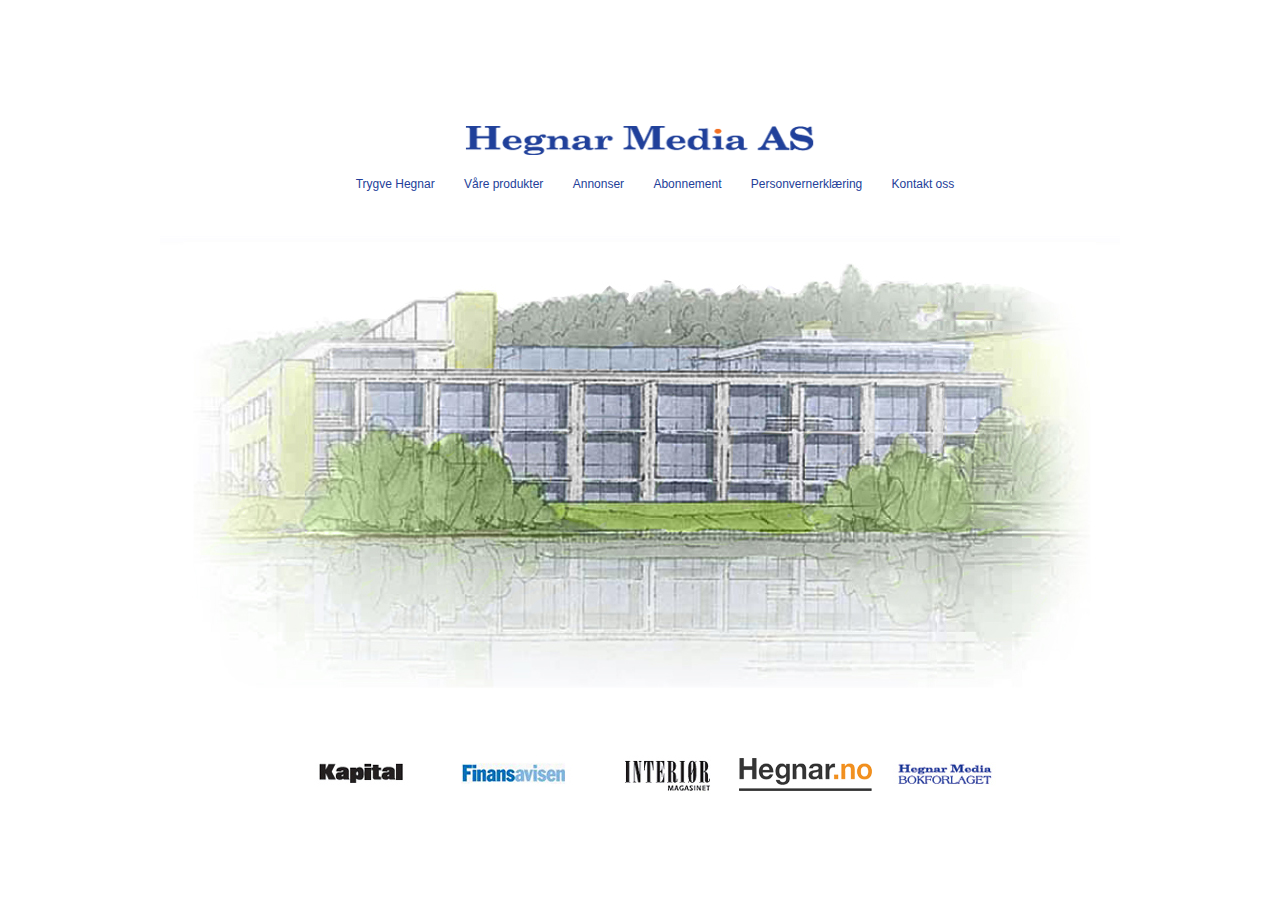
<file: index.html>
<!DOCTYPE html PUBLIC "-//W3C//DTD XHTML 1.0 Transitional//EN" "http://www.w3.org/TR/xhtml1/DTD/xhtml1-transitional.dtd">
<html xmlns="http://www.w3.org/1999/xhtml" xml:lang="no" lang="no">
   <head>
      <title>Hegnar Media - Forside</title>
      <!-- base href="http://hegnarmedia.hegnar.no/" -->
      <meta name="Generator" content="CMS Made Simple - Copyright (C) 2004-14 Ted Kulp. All rights reserved.">
      <meta http-equiv="Content-Type" content="text/html; charset=UTF-8">
      <meta name="Author" content="Hegnar Media;">
      <meta name="Description" content="">
      <meta name="Keywords" content="">
      <meta http-equiv="Content-Language" content="no">
      <meta name="Copyright" content="Hegnar Media©">
      <meta name="Designer" content="Kompis webbyrå AS">
      <meta http-equiv="expires" content="0">
      <meta http-equiv="pragma" content="no-cache">
      <meta name="Distribution" content="Global">
      <meta name="Robots" content="all">
      <meta http-equiv="X-UA-Compatible" content="IE=7">
      <link rel="SHORTCUT ICON" href="http://hegnarmedia.hegnar.no/images/favicon.ico">
      <link rel="stylesheet" type="text/css" href="assets/style.css" media="all">
      <script async="" src="assets/analytics.js"></script><script type="text/javascript">// <![CDATA[
         (function(i,s,o,g,r,a,m){i['GoogleAnalyticsObject']=r;i[r]=i[r]||function(){
         (i[r].q=i[r].q||[]).push(arguments)},i[r].l=1*new Date();a=s.createElement(o),
         m=s.getElementsByTagName(o)[0];a.async=1;a.src=g;m.parentNode.insertBefore(a,m)
         })(window,document,'script','//www.google-analytics.com/analytics.js','ga');
         
         ga('create', 'UA-48780929-1', 'hegnar.no');
         ga('send', 'pageview');
         
         // ]]>
      </script>
   </head>
   <body>
      <div class="wrapper">
         <div class="header">
            <a href="http://hegnarmedia.hegnar.no/"><img src="assets/Hegnarmedia_logo_ny.png" alt="" width="352" height="39"></a>
            <div class="menu">
               <ul id="menu">
                  <li><a href="http://hegnarmedia.hegnar.no/trygve-hegnar">Trygve Hegnar</a></li>
                  <li><a href="http://hegnarmedia.hegnar.no/vare-produkter">Våre produkter</a></li>
                  <li><a href="https://annonseweb.hegnarmedia.no/">Annonser</a></li>
                  <li><a href="http://hegnarmedia.hegnar.no/abonnement">Abonnement</a></li>
                  <li><a href="http://hegnarmedia.hegnar.no/personvernerklaring">Personvernerklæring</a></li>
                  <li><a href="http://hegnarmedia.hegnar.no/kontakt-oss">Kontakt oss</a></li>
               </ul>
            </div>
         </div>
         <div class="front">
            <img src="assets/front.jpg" alt="" width="960" height="488">
         </div>
         <div class="footer">
            <ul>
               <li><a target="_blank" href="https://kapital.no/"><img src="assets/kapital_logo.jpg" alt="" width="120" height="41"></a></li>
               <li><a target="_blank" href="https://finansavisen.no/"><img src="assets/finansavisen_logo.jpg" alt="" width="158" height="41"></a></li>
               <li><a target="_blank" href="http://www.interiormagasinet.no/"><img src="assets/interiormagasinet_logo.jpg" alt="" width="136" height="41"></a></li>
               <li><a target="_blank" href="http://www.hegnar.no/"><img src="assets/HegnarNO_logo3.jpg" alt="" width="135" height="41"></a></li>
               <li><a target="_blank" href="https://hegnarbok.no/"><img src="assets/hegnar_bokforlaget_logo.jpg" alt="" width="120" height="41"></a></li>
            </ul>
            <div class="info">
               <p><br><br></p>
            </div>
         </div>
      </div>
   </body>
</html>
</file>
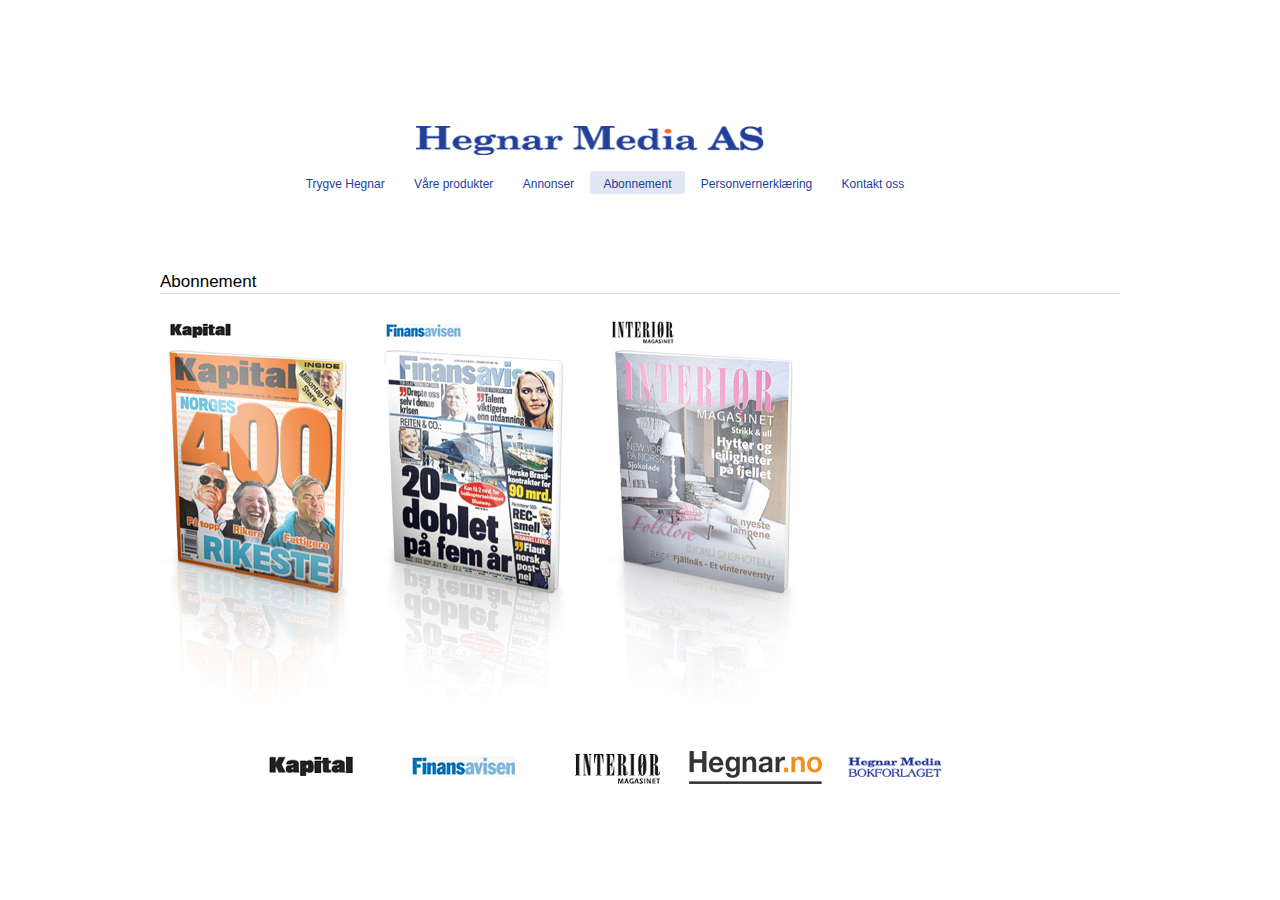
<file: abonnement.html>
<!DOCTYPE html PUBLIC "-//W3C//DTD XHTML 1.0 Transitional//EN" "http://www.w3.org/TR/xhtml1/DTD/xhtml1-transitional.dtd">
<html xmlns="http://www.w3.org/1999/xhtml" xml:lang="no" lang="no">
   <head>
      <title>Hegnar Media - Abonnement</title>
      <!-- base href="http://hegnarmedia.hegnar.no/" -->
      <meta name="Generator" content="CMS Made Simple - Copyright (C) 2004-14 Ted Kulp. All rights reserved.">
      <meta http-equiv="Content-Type" content="text/html; charset=UTF-8">
      <meta name="Author" content="Hegnar Media;">
      <meta name="Description" content="">
      <meta name="Keywords" content="">
      <meta http-equiv="Content-Language" content="no">
      <meta name="Copyright" content="Hegnar Media©">
      <meta name="Designer" content="Kompis webbyrå AS">
      <meta http-equiv="expires" content="0">
      <meta http-equiv="pragma" content="no-cache">
      <meta name="Distribution" content="Global">
      <meta name="Robots" content="all">
      <meta http-equiv="X-UA-Compatible" content="IE=7">
      <link rel="SHORTCUT ICON" href="http://hegnarmedia.hegnar.no/images/favicon.ico">
      <link rel="stylesheet" type="text/css" href="assets/style.css" media="all">
      <script async="" src="assets/analytics.js"></script><script type="text/javascript">// <![CDATA[
         (function(i,s,o,g,r,a,m){i['GoogleAnalyticsObject']=r;i[r]=i[r]||function(){
         (i[r].q=i[r].q||[]).push(arguments)},i[r].l=1*new Date();a=s.createElement(o),
         m=s.getElementsByTagName(o)[0];a.async=1;a.src=g;m.parentNode.insertBefore(a,m)
         })(window,document,'script','//www.google-analytics.com/analytics.js','ga');
         
         ga('create', 'UA-48780929-1', 'hegnar.no');
         ga('send', 'pageview');
         
         // ]]>
      </script>
   </head>
   <body>
      <div class="wrapper">
         <div class="header">
            <a href="http://hegnarmedia.hegnar.no/"><img src="assets/Hegnarmedia_logo_ny.png" alt="" width="352" height="39"></a>
            <div class="menu">
               <ul id="menu">
                  <li><a href="http://hegnarmedia.hegnar.no/trygve-hegnar">Trygve Hegnar</a></li>
                  <li><a href="http://hegnarmedia.hegnar.no/vare-produkter">Våre produkter</a></li>
                  <li><a href="https://annonseweb.hegnarmedia.no/">Annonser</a></li>
                  <li><a class="active" href="http://hegnarmedia.hegnar.no/abonnement">Abonnement</a></li>
                  <li><a href="http://hegnarmedia.hegnar.no/personvernerklaring">Personvernerklæring</a></li>
                  <li><a href="http://hegnarmedia.hegnar.no/kontakt-oss">Kontakt oss</a></li>
               </ul>
            </div>
         </div>
         <div class="content">
            <h1>Abonnement</h1>
            <a href="http://kapital.no/abonnement" target="_blank"><img src="assets/kapital.jpg" alt="" width="218" height="406"></a><a href="http://finansavisen.no/abonnement" target="_blank"><img src="assets/finansavisen.jpg" alt="" width="217" height="406"></a><a href="http://interiormagasinet.hegnar.no/abonnement" target="_blank"><img src="assets/interiormagasinet.jpg" alt="" width="202" height="406"></a>
         </div>
         <div class="footer">
            <ul>
               <li><a target="_blank" href="https://kapital.no/"><img src="assets/kapital_logo.jpg" alt="" width="120" height="41"></a></li>
               <li><a target="_blank" href="https://finansavisen.no/"><img src="assets/finansavisen_logo.jpg" alt="" width="158" height="41"></a></li>
               <li><a target="_blank" href="http://www.interiormagasinet.no/"><img src="assets/interiormagasinet_logo.jpg" alt="" width="136" height="41"></a></li>
               <li><a target="_blank" href="http://www.hegnar.no/"><img src="assets/HegnarNO_logo3.jpg" alt="" width="135" height="41"></a></li>
               <li><a target="_blank" href="https://hegnarbok.no/"><img src="assets/hegnar_bokforlaget_logo.jpg" alt="" width="120" height="41"></a></li>
            </ul>
            <div class="info">
               <p><br><br></p>
            </div>
         </div>
      </div>
   </body>
</html>
</file>
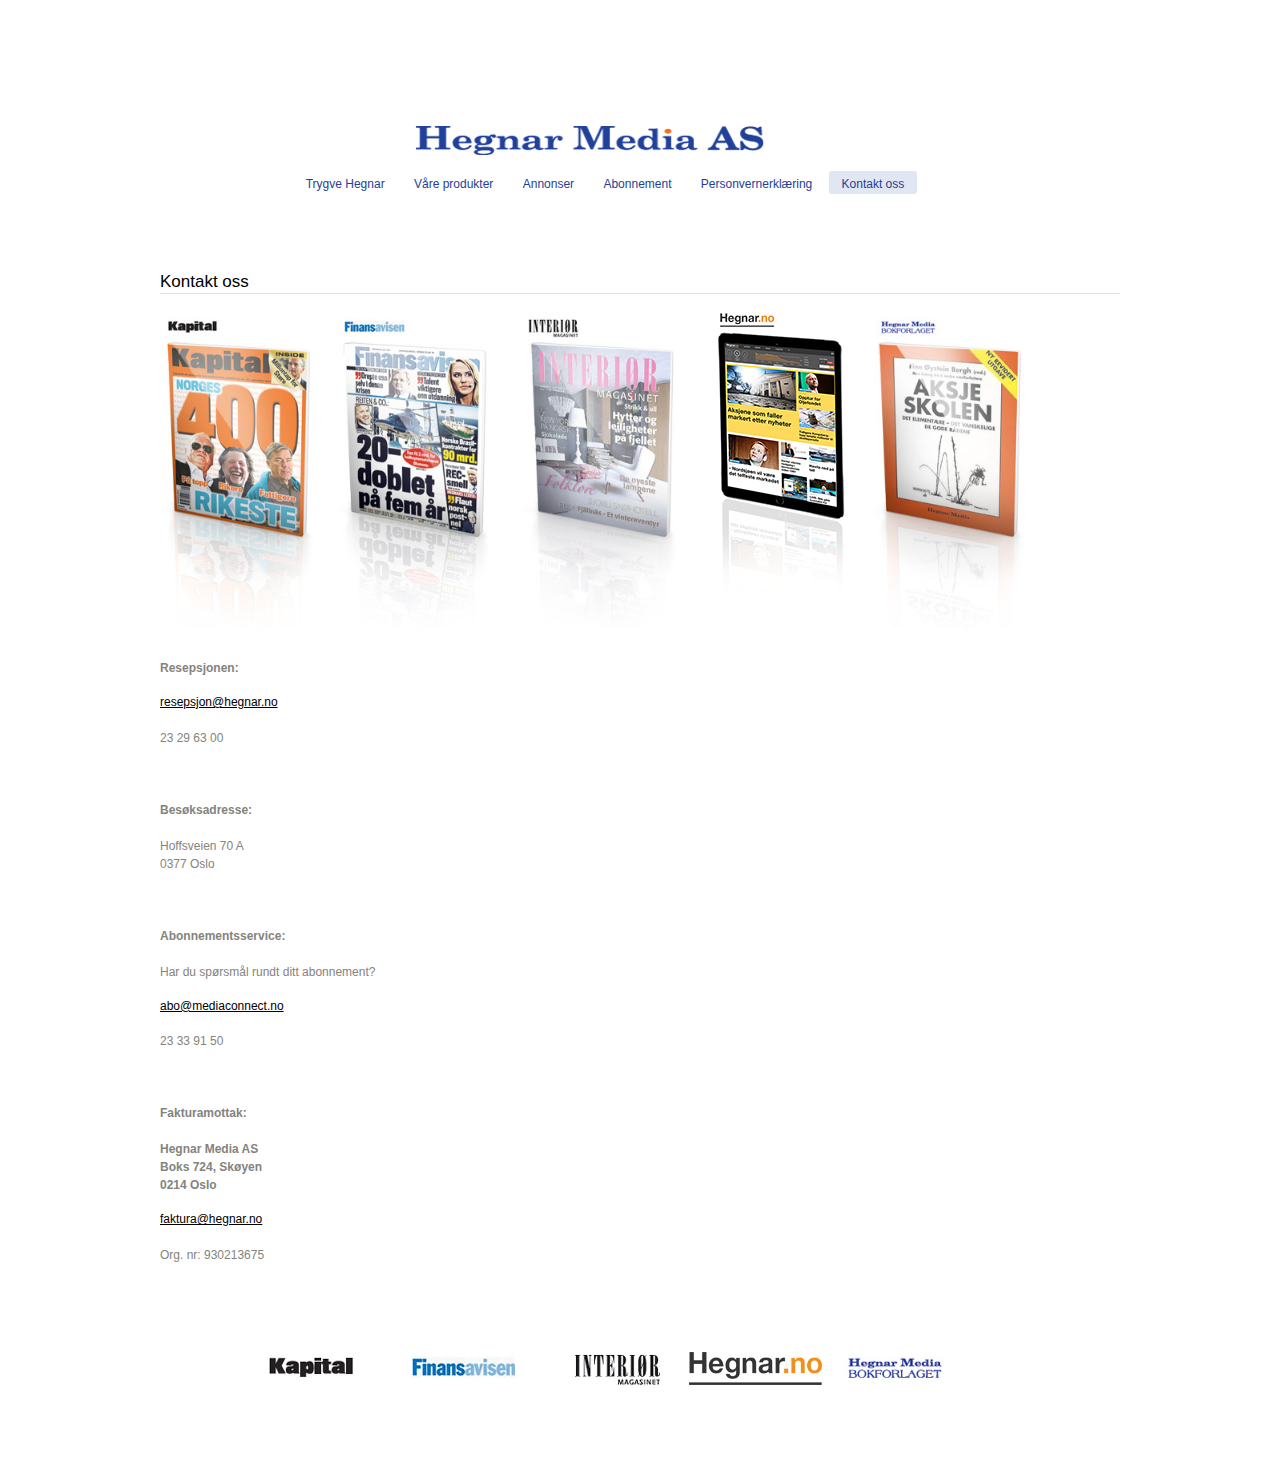
<file: kontakt.html>
<!DOCTYPE html PUBLIC "-//W3C//DTD XHTML 1.0 Transitional//EN" "http://www.w3.org/TR/xhtml1/DTD/xhtml1-transitional.dtd">
<html xmlns="http://www.w3.org/1999/xhtml" xml:lang="no" lang="no">
   <head>
      <title>Hegnar Media - Kontakt oss</title>
      <!-- base href="http://hegnarmedia.hegnar.no/" -->
      <meta name="Generator" content="CMS Made Simple - Copyright (C) 2004-14 Ted Kulp. All rights reserved.">
      <meta http-equiv="Content-Type" content="text/html; charset=UTF-8">
      <meta name="Author" content="Hegnar Media;">
      <meta name="Description" content="">
      <meta name="Keywords" content="">
      <meta http-equiv="Content-Language" content="no">
      <meta name="Copyright" content="Hegnar Media©">
      <meta name="Designer" content="Kompis webbyrå AS">
      <meta http-equiv="expires" content="0">
      <meta http-equiv="pragma" content="no-cache">
      <meta name="Distribution" content="Global">
      <meta name="Robots" content="all">
      <meta http-equiv="X-UA-Compatible" content="IE=7">
      <link rel="SHORTCUT ICON" href="http://hegnarmedia.hegnar.no/images/favicon.ico">
      <link rel="stylesheet" type="text/css" href="assets/style.css" media="all">
      <script async="" src="assets/analytics.js"></script><script type="text/javascript">// <![CDATA[
         (function(i,s,o,g,r,a,m){i['GoogleAnalyticsObject']=r;i[r]=i[r]||function(){
         (i[r].q=i[r].q||[]).push(arguments)},i[r].l=1*new Date();a=s.createElement(o),
         m=s.getElementsByTagName(o)[0];a.async=1;a.src=g;m.parentNode.insertBefore(a,m)
         })(window,document,'script','//www.google-analytics.com/analytics.js','ga');
         
         ga('create', 'UA-48780929-1', 'hegnar.no');
         ga('send', 'pageview');
         
         // ]]>
      </script>
   </head>
   <body>
      <div class="wrapper">
         <div class="header">
            <a href="http://hegnarmedia.hegnar.no/"><img src="assets/Hegnarmedia_logo_ny.png" alt="" width="352" height="39"></a>
            <div class="menu">
               <ul id="menu">
                  <li><a href="http://hegnarmedia.hegnar.no/trygve-hegnar">Trygve Hegnar</a></li>
                  <li><a href="http://hegnarmedia.hegnar.no/vare-produkter">Våre produkter</a></li>
                  <li><a href="https://annonseweb.hegnarmedia.no/">Annonser</a></li>
                  <li><a href="http://hegnarmedia.hegnar.no/abonnement">Abonnement</a></li>
                  <li><a href="http://hegnarmedia.hegnar.no/personvernerklaring">Personvernerklæring</a></li>
                  <li><a class="active" href="http://hegnarmedia.hegnar.no/kontakt-oss">Kontakt oss</a></li>
               </ul>
            </div>
         </div>
         <div class="content">
            <h1>Kontakt oss</h1>
            <p><a href="http://kapital.no/kontaktinformasjon-kapital" target="_blank"><img src="assets/kapital.jpg" alt="" height="325"></a> <a href="http://finansavisen.no/kontaktinformasjon-finansavisen" target="_blank"><img src="assets/finansavisen.jpg" alt="" height="325"></a> <a href="http://interiormagasinet.hegnar.no/kontakt-oss" target="_blank"><img src="assets/interiormagasinet.jpg" alt="" height="325"></a>&nbsp; &nbsp;<a href="http://www.hegnar.no/Info/Kontakt-Hegnar.no" target="_blank"><img src="assets/hegnarno_nettbrett2.jpg" alt="" width="180" height="324"></a>&nbsp;<a href="http://bokhandel.hegnar.no/" target="_blank"><img src="assets/bokforlaget.jpg" alt="" height="325"></a></p>
            <p><strong>Resepsjonen:&nbsp;</strong></p>
            <p><a href="mailto:resepsjon@hegnar.no">resepsjon@hegnar.no</a></p>
            <p>23 29 63 00</p>
            <p>&nbsp;</p>
            <p><strong>Besøksadresse:</strong></p>
            <p>Hoffsveien 70 A<br>0377 Oslo</p>
            <p>&nbsp;</p>
            <p><strong>Abonnementsservice:</strong></p>
            <p>Har du spørsmål rundt ditt abonnement?&nbsp;</p>
            <p><a href="mailto:abo@mediaconnect.no">abo@mediaconnect.no</a></p>
            <p>23 33 91 50&nbsp;</p>
            <p>&nbsp;</p>
            <p><strong>Fakturamottak:</strong></p>
            <p><strong>Hegnar Media AS</strong><br><strong>Boks 724, Skøyen </strong><br><strong>0214 Oslo</strong></p>
            <p><a href="mailto:faktura@hegnar.no">faktura@hegnar.no</a></p>
            <p>Org. nr: 930213675</p>
            <p>&nbsp;</p>
         </div>
         <div class="footer">
            <ul>
               <li><a target="_blank" href="https://kapital.no/"><img src="assets/kapital_logo.jpg" alt="" width="120" height="41"></a></li>
               <li><a target="_blank" href="https://finansavisen.no/"><img src="assets/finansavisen_logo.jpg" alt="" width="158" height="41"></a></li>
               <li><a target="_blank" href="http://www.interiormagasinet.no/"><img src="assets/interiormagasinet_logo.jpg" alt="" width="136" height="41"></a></li>
               <li><a target="_blank" href="http://www.hegnar.no/"><img src="assets/HegnarNO_logo3.jpg" alt="" width="135" height="41"></a></li>
               <li><a target="_blank" href="https://hegnarbok.no/"><img src="assets/hegnar_bokforlaget_logo.jpg" alt="" width="120" height="41"></a></li>
            </ul>
            <div class="info">
               <p><br><br></p>
            </div>
         </div>
      </div>
   </body>
</html>
</file>
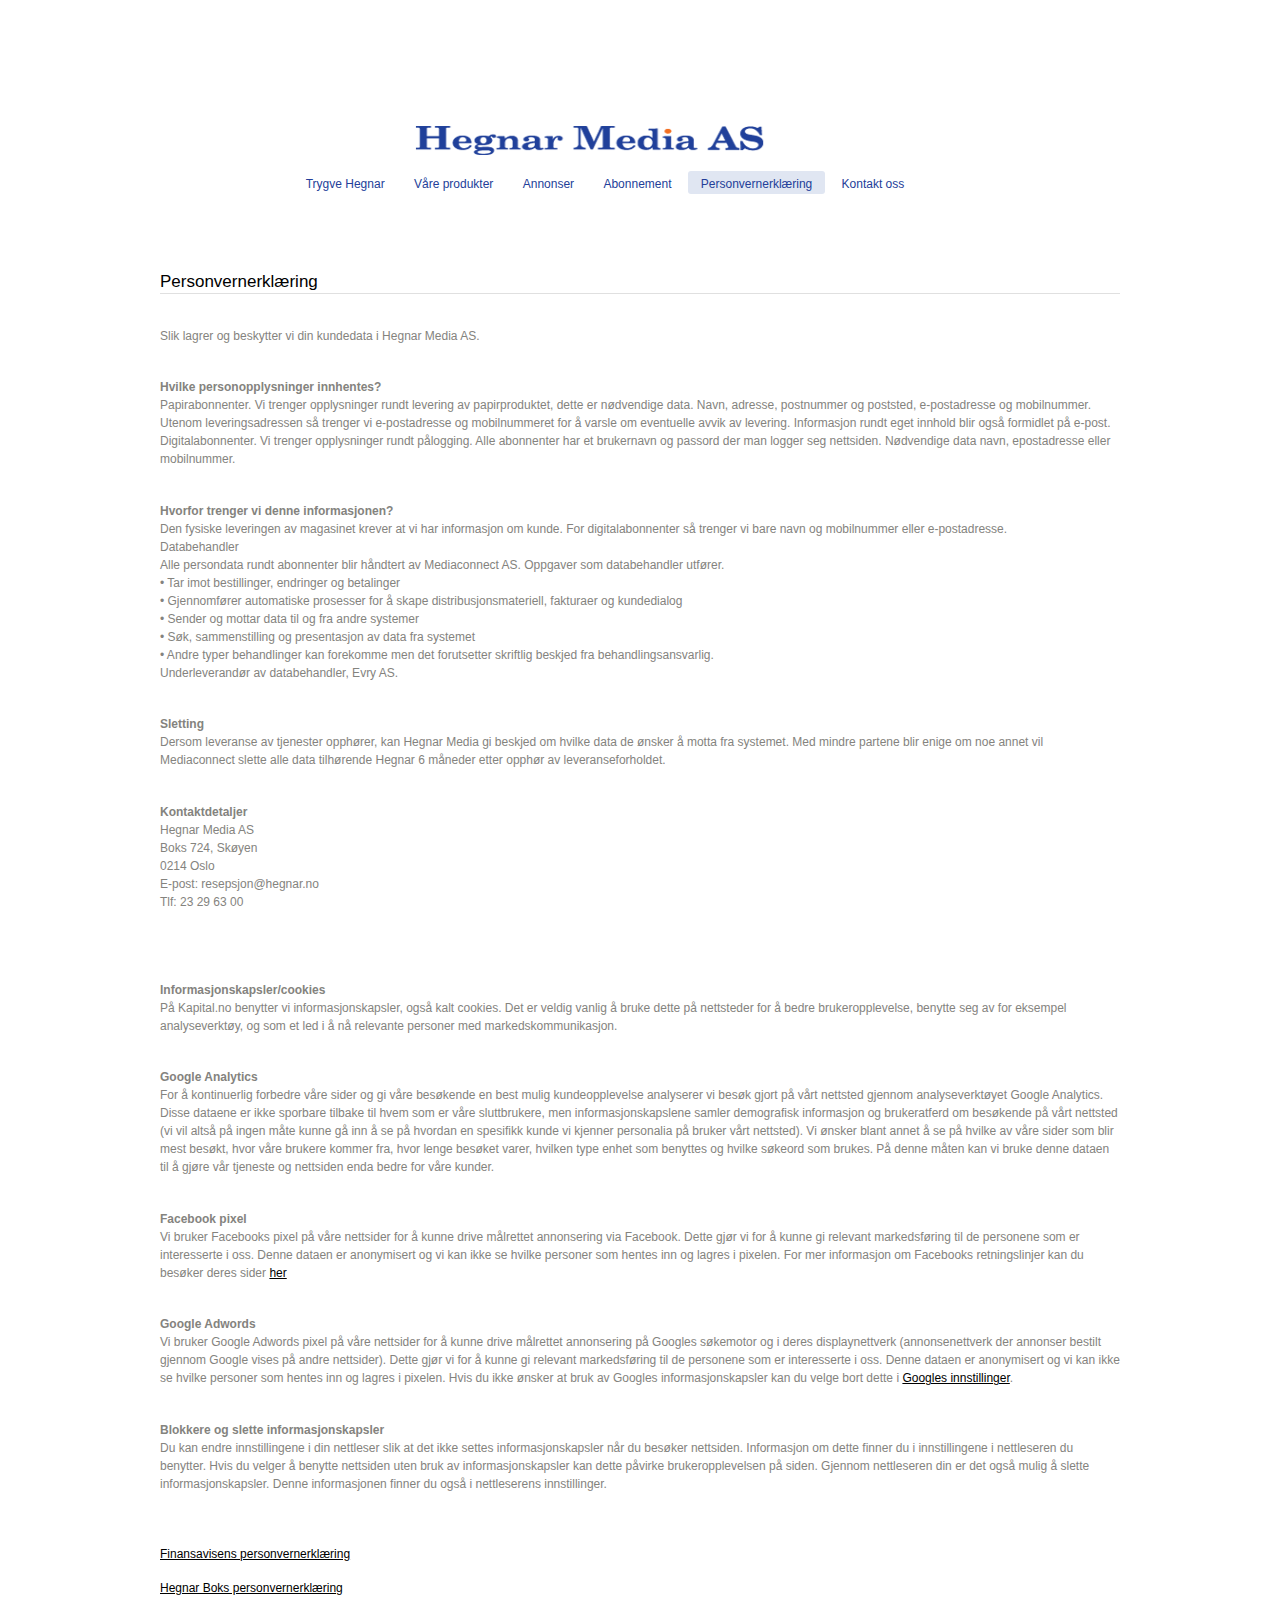
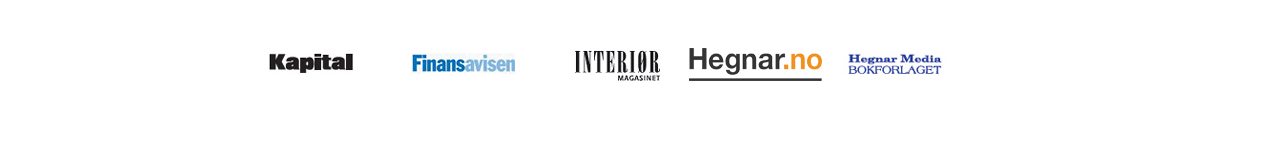
<file: personvernerklaering.html>
<!DOCTYPE html PUBLIC "-//W3C//DTD XHTML 1.0 Transitional//EN" "http://www.w3.org/TR/xhtml1/DTD/xhtml1-transitional.dtd">
<html xmlns="http://www.w3.org/1999/xhtml" xml:lang="no" lang="no">
   <head>
      <title>Hegnar Media - Personvernerklæring</title>
      <!-- base href="http://hegnarmedia.hegnar.no/" -->
      <meta name="Generator" content="CMS Made Simple - Copyright (C) 2004-14 Ted Kulp. All rights reserved.">
      <meta http-equiv="Content-Type" content="text/html; charset=UTF-8">
      <meta name="Author" content="Hegnar Media;">
      <meta name="Description" content="">
      <meta name="Keywords" content="">
      <meta http-equiv="Content-Language" content="no">
      <meta name="Copyright" content="Hegnar Media©">
      <meta name="Designer" content="Kompis webbyrå AS">
      <meta http-equiv="expires" content="0">
      <meta http-equiv="pragma" content="no-cache">
      <meta name="Distribution" content="Global">
      <meta name="Robots" content="all">
      <meta http-equiv="X-UA-Compatible" content="IE=7">
      <link rel="SHORTCUT ICON" href="http://hegnarmedia.hegnar.no/images/favicon.ico">
      <link rel="stylesheet" type="text/css" href="assets/style.css" media="all">
      <script async="" src="assets/analytics.js"></script><script type="text/javascript">// <![CDATA[
         (function(i,s,o,g,r,a,m){i['GoogleAnalyticsObject']=r;i[r]=i[r]||function(){
         (i[r].q=i[r].q||[]).push(arguments)},i[r].l=1*new Date();a=s.createElement(o),
         m=s.getElementsByTagName(o)[0];a.async=1;a.src=g;m.parentNode.insertBefore(a,m)
         })(window,document,'script','//www.google-analytics.com/analytics.js','ga');
         
         ga('create', 'UA-48780929-1', 'hegnar.no');
         ga('send', 'pageview');
         
         // ]]>
      </script>
   </head>
   <body>
      <div class="wrapper">
         <div class="header">
            <a href="http://hegnarmedia.hegnar.no/"><img src="assets/Hegnarmedia_logo_ny.png" alt="" width="352" height="39"></a>
            <div class="menu">
               <ul id="menu">
                  <li><a href="http://hegnarmedia.hegnar.no/trygve-hegnar">Trygve Hegnar</a></li>
                  <li><a href="http://hegnarmedia.hegnar.no/vare-produkter">Våre produkter</a></li>
                  <li><a href="https://annonseweb.hegnarmedia.no/">Annonser</a></li>
                  <li><a href="http://hegnarmedia.hegnar.no/abonnement">Abonnement</a></li>
                  <li><a class="active" href="http://hegnarmedia.hegnar.no/personvernerklaring">Personvernerklæring</a></li>
                  <li><a href="http://hegnarmedia.hegnar.no/kontakt-oss">Kontakt oss</a></li>
               </ul>
            </div>
         </div>
         <div class="content">
            <h1>Personvernerklæring</h1>
            <p><br>Slik lagrer og beskytter vi din kundedata i Hegnar Media AS.</p>
            <p><br><strong>Hvilke personopplysninger innhentes?</strong><br>Papirabonnenter.
               Vi trenger opplysninger rundt levering av papirproduktet, dette er 
               nødvendige data. Navn, adresse, postnummer og poststed, e-postadresse og
               mobilnummer. Utenom leveringsadressen så trenger vi e-postadresse og 
               mobilnummeret for å varsle om eventuelle avvik av levering. Informasjon 
               rundt eget innhold blir også formidlet på e-post. Digitalabonnenter. Vi 
               trenger opplysninger rundt pålogging. Alle abonnenter har et brukernavn 
               og passord der man logger seg nettsiden. Nødvendige data navn, 
               epostadresse eller mobilnummer.
            </p>
            <p><br><strong>Hvorfor trenger vi denne informasjonen?</strong><br>Den 
               fysiske leveringen av magasinet krever at vi har informasjon om kunde. 
               For digitalabonnenter så trenger vi bare navn og mobilnummer eller 
               e-postadresse.<br>Databehandler<br>Alle persondata rundt abonnenter blir håndtert av Mediaconnect AS. Oppgaver som databehandler utfører.<br>• Tar imot bestillinger, endringer og betalinger<br>• Gjennomfører automatiske prosesser for å skape distribusjonsmateriell, fakturaer og kundedialog<br>• Sender og mottar data til og fra andre systemer<br>• Søk, sammenstilling og presentasjon av data fra systemet<br>• Andre typer behandlinger kan forekomme men det forutsetter skriftlig beskjed fra behandlingsansvarlig.<br>Underleverandør av databehandler, Evry AS.
            </p>
            <p><br><strong>Sletting</strong><br>Dersom leveranse av tjenester 
               opphører, kan Hegnar Media gi beskjed om hvilke data de ønsker å motta 
               fra systemet. Med mindre partene blir enige om noe annet vil 
               Mediaconnect slette alle data tilhørende Hegnar 6 måneder etter opphør 
               av leveranseforholdet.
            </p>
            <p><br><strong>Kontaktdetaljer</strong><br>Hegnar Media AS <br>Boks 724, Skøyen <br>0214 Oslo <br>E-post: resepsjon@hegnar.no <br>Tlf: 23 29 63 00</p>
            <p>&nbsp;</p>
            <p><br><strong>Informasjonskapsler/cookies</strong><br>På Kapital.no 
               benytter vi informasjonskapsler, også kalt cookies. Det er veldig vanlig
               å bruke dette på nettsteder for å bedre brukeropplevelse, benytte seg 
               av for eksempel analyseverktøy, og som et led i å nå relevante personer 
               med markedskommunikasjon.
            </p>
            <p><br><strong>Google Analytics</strong><br>For å kontinuerlig forbedre 
               våre sider og gi våre besøkende en best mulig kundeopplevelse analyserer
               vi besøk gjort på vårt nettsted gjennom analyseverktøyet Google 
               Analytics. Disse dataene er ikke sporbare tilbake til hvem som er våre 
               sluttbrukere, men informasjonskapslene samler demografisk informasjon og
               brukeratferd om besøkende på vårt nettsted (vi vil altså på ingen måte 
               kunne gå inn å se på hvordan en spesifikk kunde vi kjenner personalia på
               bruker vårt nettsted). Vi ønsker blant annet å se på hvilke av våre 
               sider som blir mest besøkt, hvor våre brukere kommer fra, hvor lenge 
               besøket varer, hvilken type enhet som benyttes og hvilke søkeord som 
               brukes. På denne måten kan vi bruke denne dataen til å gjøre vår 
               tjeneste og nettsiden enda bedre for våre kunder.
            </p>
            <p><br><strong>Facebook pixel</strong><br>Vi bruker Facebooks pixel på 
               våre nettsider for å kunne drive målrettet annonsering via Facebook. 
               Dette gjør vi for å kunne gi relevant markedsføring til de personene som
               er interesserte i oss. Denne dataen er anonymisert og vi kan ikke se 
               hvilke personer som hentes inn og lagres i pixelen. For mer informasjon 
               om Facebooks retningslinjer kan du besøker deres sider <a href="https://www.facebook.com/policies/cookies/" target="_blank">her</a>
            </p>
            <p><br><strong>Google Adwords</strong><br>Vi bruker Google Adwords pixel
               på våre nettsider for å kunne drive målrettet annonsering på Googles 
               søkemotor og i deres displaynettverk (annonsenettverk der annonser 
               bestilt gjennom Google vises på andre nettsider). Dette gjør vi for å 
               kunne gi relevant markedsføring til de personene som er interesserte i 
               oss. Denne dataen er anonymisert og vi kan ikke se hvilke personer som 
               hentes inn og lagres i pixelen. Hvis du ikke ønsker at bruk av Googles 
               informasjonskapsler kan du velge bort dette i <a href="https://adssettings.google.com/authenticated" target="_blank">Googles innstillinger</a>.
            </p>
            <p><br><strong>Blokkere og slette informasjonskapsler</strong><br>Du kan
               endre innstillingene i din nettleser slik at det ikke settes 
               informasjonskapsler når du besøker nettsiden. Informasjon om dette 
               finner du i innstillingene i nettleseren du benytter. Hvis du velger å 
               benytte nettsiden uten bruk av informasjonskapsler kan dette påvirke 
               brukeropplevelsen på siden. Gjennom nettleseren din er det også mulig å 
               slette informasjonskapsler. Denne informasjonen finner du også i 
               nettleserens innstillinger.
            </p>
            <p>&nbsp;</p>
            <p><a href="https://finansavisen.no/personvernerkl%C3%A6ring" target="_blank">Finansavisens personvernerklæring</a></p>
            <p><a href="https://hegnarbok.no/pages/personvernerklaering-hegnar-bok" target="_blank">Hegnar Boks personvernerklæring</a></p>
         </div>
         <div class="footer">
            <ul>
               <li><a target="_blank" href="https://kapital.no/"><img src="assets/kapital_logo.jpg" alt="" width="120" height="41"></a></li>
               <li><a target="_blank" href="https://finansavisen.no/"><img src="assets/finansavisen_logo.jpg" alt="" width="158" height="41"></a></li>
               <li><a target="_blank" href="http://www.interiormagasinet.no/"><img src="assets/interiormagasinet_logo.jpg" alt="" width="136" height="41"></a></li>
               <li><a target="_blank" href="http://www.hegnar.no/"><img src="assets/HegnarNO_logo3.jpg" alt="" width="135" height="41"></a></li>
               <li><a target="_blank" href="https://hegnarbok.no/"><img src="assets/hegnar_bokforlaget_logo.jpg" alt="" width="120" height="41"></a></li>
            </ul>
            <div class="info">
               <p><br><br></p>
            </div>
         </div>
      </div>
   </body>
</html>
</file>
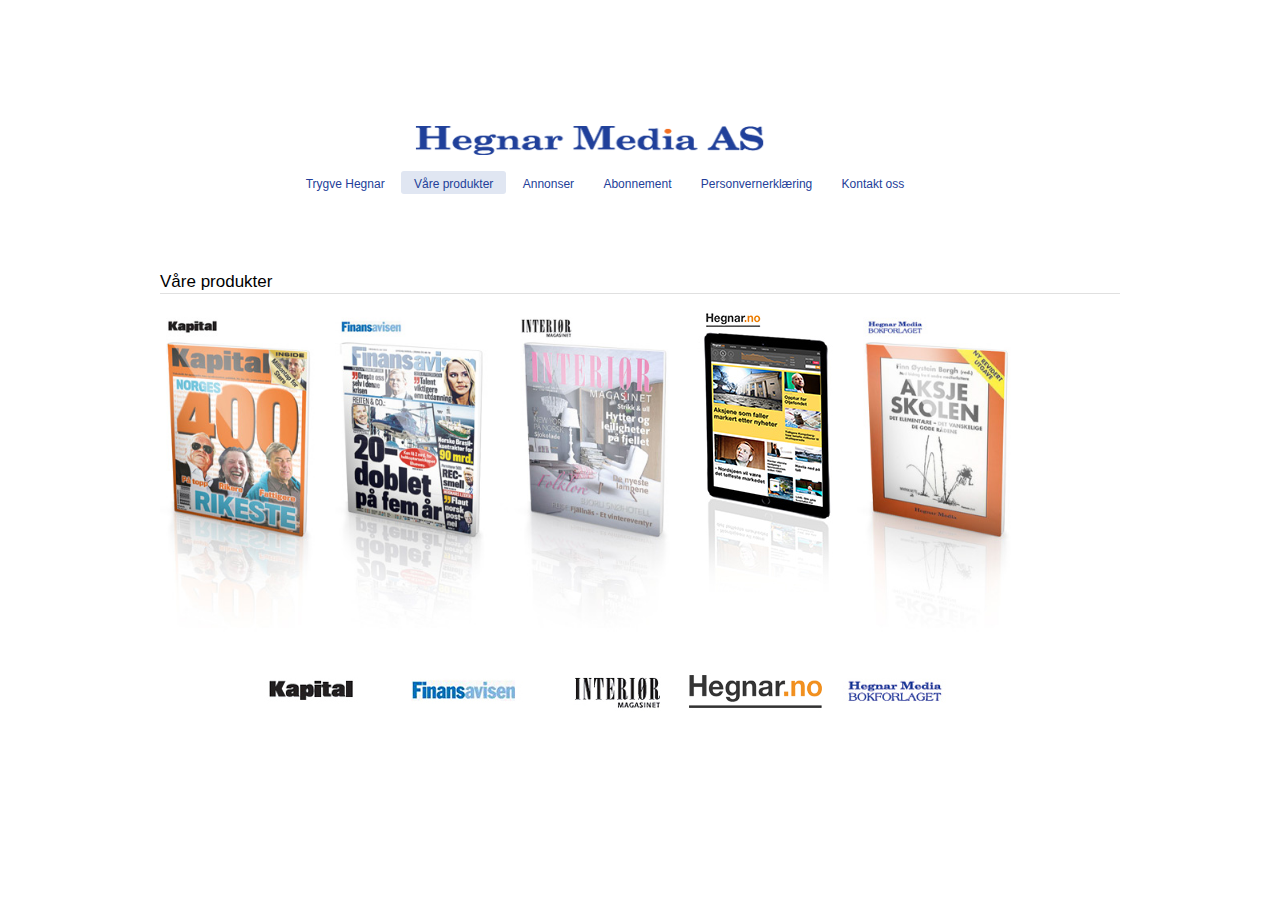
<file: produkter.html>
<!DOCTYPE html PUBLIC "-//W3C//DTD XHTML 1.0 Transitional//EN" "http://www.w3.org/TR/xhtml1/DTD/xhtml1-transitional.dtd">
<html xmlns="http://www.w3.org/1999/xhtml" xml:lang="no" lang="no">
   <head>
      <title>Hegnar Media - Våre produkter</title>
      <!-- base href="http://hegnarmedia.hegnar.no/" -->
      <meta name="Generator" content="CMS Made Simple - Copyright (C) 2004-14 Ted Kulp. All rights reserved.">
      <meta http-equiv="Content-Type" content="text/html; charset=UTF-8">
      <meta name="Author" content="Hegnar Media;">
      <meta name="Description" content="">
      <meta name="Keywords" content="">
      <meta http-equiv="Content-Language" content="no">
      <meta name="Copyright" content="Hegnar Media©">
      <meta name="Designer" content="Kompis webbyrå AS">
      <meta http-equiv="expires" content="0">
      <meta http-equiv="pragma" content="no-cache">
      <meta name="Distribution" content="Global">
      <meta name="Robots" content="all">
      <meta http-equiv="X-UA-Compatible" content="IE=7">
      <link rel="SHORTCUT ICON" href="http://hegnarmedia.hegnar.no/images/favicon.ico">
      <link rel="stylesheet" type="text/css" href="assets/style.css" media="all">
      <script async="" src="assets/analytics.js"></script><script type="text/javascript">// <![CDATA[
         (function(i,s,o,g,r,a,m){i['GoogleAnalyticsObject']=r;i[r]=i[r]||function(){
         (i[r].q=i[r].q||[]).push(arguments)},i[r].l=1*new Date();a=s.createElement(o),
         m=s.getElementsByTagName(o)[0];a.async=1;a.src=g;m.parentNode.insertBefore(a,m)
         })(window,document,'script','//www.google-analytics.com/analytics.js','ga');
         
         ga('create', 'UA-48780929-1', 'hegnar.no');
         ga('send', 'pageview');
         
         // ]]>
      </script>
   </head>
   <body>
      <div class="wrapper">
         <div class="header">
            <a href="http://hegnarmedia.hegnar.no/"><img src="assets/Hegnarmedia_logo_ny.png" alt="" width="352" height="39"></a>
            <div class="menu">
               <ul id="menu">
                  <li><a href="http://hegnarmedia.hegnar.no/trygve-hegnar">Trygve Hegnar</a></li>
                  <li><a class="active" href="http://hegnarmedia.hegnar.no/vare-produkter">Våre produkter</a></li>
                  <li><a href="https://annonseweb.hegnarmedia.no/">Annonser</a></li>
                  <li><a href="http://hegnarmedia.hegnar.no/abonnement">Abonnement</a></li>
                  <li><a href="http://hegnarmedia.hegnar.no/personvernerklaring">Personvernerklæring</a></li>
                  <li><a href="http://hegnarmedia.hegnar.no/kontakt-oss">Kontakt oss</a></li>
               </ul>
            </div>
         </div>
         <div class="content">
            <h1>Våre produkter</h1>
            <a href="http://www.kapital.no/" target="_blank"><img src="assets/kapital.jpg" alt="" height="325"></a><a href="http://www.finansavisen.no/" target="_blank"><img src="assets/finansavisen.jpg" alt="" height="325"></a><a href="http://www.interiormagasinet.no/" target="_blank"><img src="assets/interiormagasinet.jpg" alt="" height="325"></a>&nbsp;<a href="http://hegnar.no/" target="_blank"><img src="assets/hegnarno_nettbrett2.jpg" alt="" width="180" height="324"></a>&nbsp;<a href="http://bokhandel.hegnar.no/" target="_blank"><img src="assets/bokforlaget.jpg" alt="" height="325"></a><!-- Add code here that should appear in the content block of all new pages -->
         </div>
         <div class="footer">
            <ul>
               <li><a target="_blank" href="https://kapital.no/"><img src="assets/kapital_logo.jpg" alt="" width="120" height="41"></a></li>
               <li><a target="_blank" href="https://finansavisen.no/"><img src="assets/finansavisen_logo.jpg" alt="" width="158" height="41"></a></li>
               <li><a target="_blank" href="http://www.interiormagasinet.no/"><img src="assets/interiormagasinet_logo.jpg" alt="" width="136" height="41"></a></li>
               <li><a target="_blank" href="http://www.hegnar.no/"><img src="assets/HegnarNO_logo3.jpg" alt="" width="135" height="41"></a></li>
               <li><a target="_blank" href="https://hegnarbok.no/"><img src="assets/hegnar_bokforlaget_logo.jpg" alt="" width="120" height="41"></a></li>
            </ul>
            <div class="info">
               <p><br><br></p>
            </div>
         </div>
      </div>
   </body>
</html>
</file>
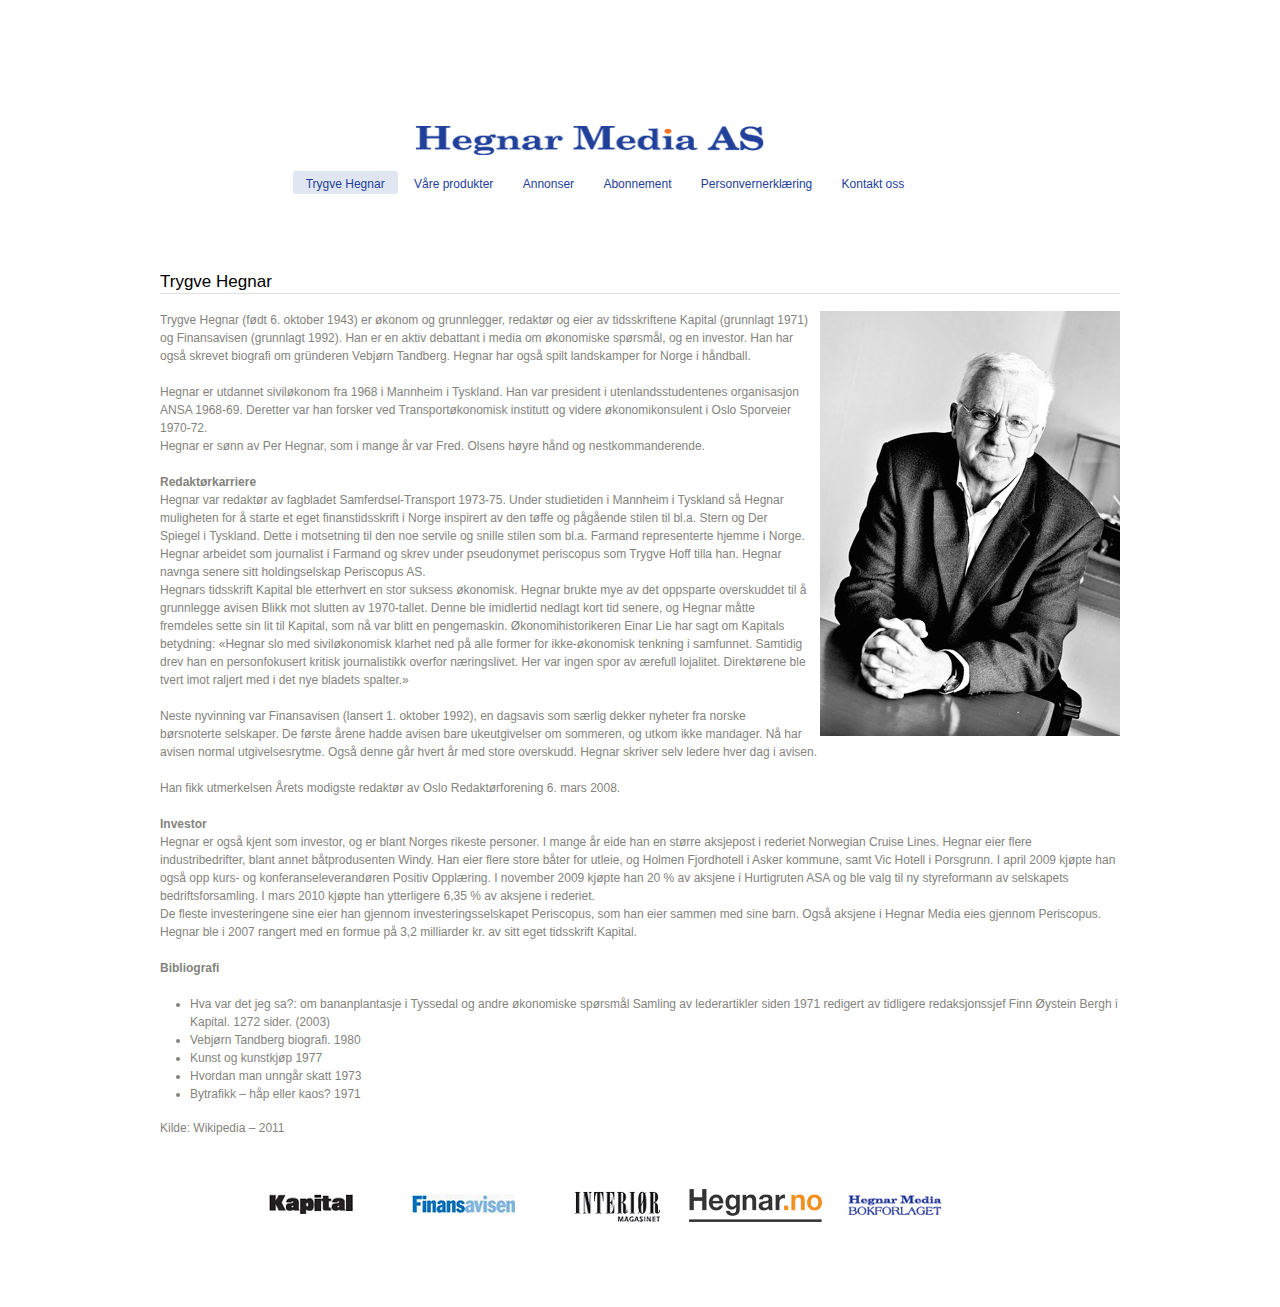
<file: trygve-hegnar.html>
<!DOCTYPE html PUBLIC "-//W3C//DTD XHTML 1.0 Transitional//EN" "http://www.w3.org/TR/xhtml1/DTD/xhtml1-transitional.dtd">
<html xmlns="http://www.w3.org/1999/xhtml" xml:lang="no" lang="no">
   <head>
      <title>Hegnar Media - Trygve Hegnar</title>
      <!-- base href="http://hegnarmedia.hegnar.no/" -->
      <meta name="Generator" content="CMS Made Simple - Copyright (C) 2004-14 Ted Kulp. All rights reserved.">
      <meta http-equiv="Content-Type" content="text/html; charset=UTF-8">
      <meta name="Author" content="Hegnar Media;">
      <meta name="Description" content="">
      <meta name="Keywords" content="">
      <meta http-equiv="Content-Language" content="no">
      <meta name="Copyright" content="Hegnar Media©">
      <meta name="Designer" content="Kompis webbyrå AS">
      <meta http-equiv="expires" content="0">
      <meta http-equiv="pragma" content="no-cache">
      <meta name="Distribution" content="Global">
      <meta name="Robots" content="all">
      <meta http-equiv="X-UA-Compatible" content="IE=7">
      <link rel="SHORTCUT ICON" href="http://hegnarmedia.hegnar.no/images/favicon.ico">
      <link rel="stylesheet" type="text/css" href="assets/style.css" media="all">
      <script async="" src="assets/analytics.js"></script><script type="text/javascript">// <![CDATA[
         (function(i,s,o,g,r,a,m){i['GoogleAnalyticsObject']=r;i[r]=i[r]||function(){
         (i[r].q=i[r].q||[]).push(arguments)},i[r].l=1*new Date();a=s.createElement(o),
         m=s.getElementsByTagName(o)[0];a.async=1;a.src=g;m.parentNode.insertBefore(a,m)
         })(window,document,'script','//www.google-analytics.com/analytics.js','ga');
         
         ga('create', 'UA-48780929-1', 'hegnar.no');
         ga('send', 'pageview');
         
         // ]]>
      </script>
   </head>
   <body>
      <div class="wrapper">
         <div class="header">
            <a href="http://hegnarmedia.hegnar.no/"><img src="assets/Hegnarmedia_logo_ny.png" alt="" width="352" height="39"></a>
            <div class="menu">
               <ul id="menu">
                  <li><a class="active" href="http://hegnarmedia.hegnar.no/trygve-hegnar">Trygve Hegnar</a></li>
                  <li><a href="http://hegnarmedia.hegnar.no/vare-produkter">Våre produkter</a></li>
                  <li><a href="https://annonseweb.hegnarmedia.no/">Annonser</a></li>
                  <li><a href="http://hegnarmedia.hegnar.no/abonnement">Abonnement</a></li>
                  <li><a href="http://hegnarmedia.hegnar.no/personvernerklaring">Personvernerklæring</a></li>
                  <li><a href="http://hegnarmedia.hegnar.no/kontakt-oss">Kontakt oss</a></li>
               </ul>
            </div>
         </div>
         <div class="content">
            <h1>Trygve Hegnar</h1>
            <p><img style="float: right; margin-left:10px; border:1px;" src="assets/Trygve_BW_low_web.jpg" alt="Trygve Hegnar" width="300" height="425">Trygve
               Hegnar (født 6. oktober 1943) er økonom og grunnlegger, redaktør og 
               eier av tidsskriftene Kapital (grunnlagt 1971) og Finansavisen 
               (grunnlagt 1992). Han er en aktiv debattant i media om økonomiske 
               spørsmål, og en investor. Han har også skrevet biografi om gründeren 
               Vebjørn Tandberg. Hegnar har også spilt landskamper for Norge i 
               håndball.
            </p>
            <p>Hegnar er utdannet siviløkonom fra 1968 i Mannheim i Tyskland. Han 
               var president i utenlandsstudentenes organisasjon ANSA 1968-69. Deretter
               var han forsker ved Transportøkonomisk institutt og videre 
               økonomikonsulent i Oslo Sporveier 1970-72.<br> Hegnar er sønn av Per Hegnar, som i mange år var Fred. Olsens høyre hånd og nestkommanderende.
            </p>
            <p><strong>Redaktørkarriere </strong><br> Hegnar var redaktør av 
               fagbladet Samferdsel-Transport 1973-75. Under studietiden i Mannheim i 
               Tyskland så Hegnar muligheten for å starte et eget finanstidsskrift i 
               Norge inspirert av den tøffe og pågående stilen til bl.a. Stern og Der 
               Spiegel i Tyskland. Dette i motsetning til den noe servile og snille 
               stilen som bl.a. Farmand representerte hjemme i Norge.<br> Hegnar 
               arbeidet som journalist i Farmand og skrev under pseudonymet periscopus 
               som Trygve Hoff tilla han. Hegnar navnga senere sitt holdingselskap 
               Periscopus AS.<br> Hegnars tidsskrift Kapital ble etterhvert en stor 
               suksess økonomisk. Hegnar brukte mye av det oppsparte overskuddet til å 
               grunnlegge avisen Blikk mot slutten av 1970-tallet. Denne ble imidlertid
               nedlagt kort tid senere, og Hegnar måtte fremdeles sette sin lit til 
               Kapital, som nå var blitt en pengemaskin. Økonomihistorikeren Einar Lie 
               har sagt om Kapitals betydning: «Hegnar slo med siviløkonomisk klarhet 
               ned på alle former for ikke-økonomisk tenkning i samfunnet. Samtidig 
               drev han en personfokusert kritisk journalistikk overfor næringslivet. 
               Her var ingen spor av ærefull lojalitet. Direktørene ble tvert imot 
               raljert med i det nye bladets spalter.»
            </p>
            <p>Neste nyvinning var Finansavisen (lansert 1. oktober 1992), en 
               dagsavis som særlig dekker nyheter fra norske børsnoterte selskaper. De 
               første årene hadde avisen bare ukeutgivelser om sommeren, og utkom ikke 
               mandager. Nå har avisen normal utgivelsesrytme. Også denne går hvert år 
               med store overskudd. Hegnar skriver selv ledere hver dag i avisen.
            </p>
            <p>Han fikk utmerkelsen Årets modigste redaktør av Oslo Redaktørforening 6. mars 2008.</p>
            <p><strong>Investor</strong><br> Hegnar er også kjent som investor, og 
               er blant Norges rikeste personer. I mange år eide han en større 
               aksjepost i rederiet Norwegian Cruise Lines. Hegnar eier flere 
               industribedrifter, blant annet båtprodusenten Windy. Han eier flere 
               store båter for utleie, og Holmen Fjordhotell i Asker kommune, samt Vic 
               Hotell i Porsgrunn. I april 2009 kjøpte han også opp kurs- og 
               konferanseleverandøren Positiv Opplæring. I november 2009 kjøpte han 
               20&nbsp;% av aksjene i Hurtigruten ASA og ble valg til ny styreformann 
               av selskapets bedriftsforsamling. I mars 2010 kjøpte han ytterligere 
               6,35&nbsp;% av aksjene i rederiet. <br> De fleste investeringene sine 
               eier han gjennom investeringsselskapet Periscopus, som han eier sammen 
               med sine barn. Også aksjene i Hegnar Media eies gjennom Periscopus.<br> Hegnar ble i 2007 rangert med en formue på 3,2 milliarder kr. av sitt eget tidsskrift Kapital.
            </p>
            <p><strong>Bibliografi</strong></p>
            <ul>
               <li>Hva var det jeg sa?: om bananplantasje i Tyssedal og andre 
                  økonomiske spørsmål Samling av lederartikler siden 1971 redigert av 
                  tidligere redaksjonssjef Finn Øystein Bergh i Kapital. 1272 sider. 
                  (2003)
               </li>
               <li>Vebjørn Tandberg biografi. 1980</li>
               <li>Kunst og kunstkjøp 1977</li>
               <li>Hvordan man unngår skatt 1973</li>
               <li>Bytrafikk – håp eller kaos? 1971</li>
            </ul>
            <p><br>Kilde: Wikipedia – 2011</p>
         </div>
         <div class="footer">
            <ul>
               <li><a target="_blank" href="https://kapital.no/"><img src="assets/kapital_logo.jpg" alt="" width="120" height="41"></a></li>
               <li><a target="_blank" href="https://finansavisen.no/"><img src="assets/finansavisen_logo.jpg" alt="" width="158" height="41"></a></li>
               <li><a target="_blank" href="http://www.interiormagasinet.no/"><img src="assets/interiormagasinet_logo.jpg" alt="" width="136" height="41"></a></li>
               <li><a target="_blank" href="http://www.hegnar.no/"><img src="assets/HegnarNO_logo3.jpg" alt="" width="135" height="41"></a></li>
               <li><a target="_blank" href="https://hegnarbok.no/"><img src="assets/hegnar_bokforlaget_logo.jpg" alt="" width="120" height="41"></a></li>
            </ul>
            <div class="info">
               <p><br><br></p>
            </div>
         </div>
      </div>
   </body>
</html>
</file>
<file: assets/style.css>
* {margin: 0px;padding: 0px;font-family: arial, helvetica, verdana, sans-serif;line-height: 130%;color: #000;}
html {height: 100%;}
body {height: 100%;background-color:#fff;background-image: url(http://hegnarmedia.hegnar.no/images/background.jpg);background-repeat: repeat-x;}
h1 {font-size: 17px;font-weight: normal;color: #000;margin: 0px 0px 17px 0px;font-family: arial;border-bottom: 1px solid #e0e0e0;}
h2 {font-size: 21px;color: #000000;font-weight:normal;font-family: MyriadPro-semibold;}
h3 {font-size:16px;color: #000;font-weight:normal;font-family: MyriadPro;}
h4 {font-family: Myriadpro, Georgia, arial, helvetica, verdana, sans-serif;font-size: 11pt;color: #000;font-weight: bold;}
table {border-collapse: collapse;}
td {vertical-align: top;}
a, a:hover, a:active, a:visited {color: #000000;text-decoration:underline;font-size:12px;}
div, span, table tbody td, table tbody td, strong, p {color:#84837e;line-height:150%;font-size:12px;font-weight: normal;}
img {border: none;}
ul {list-style: disc;margin-left:30px;}
li {color:#84837e;line-height:150%;font-size:12px;}
/*span {font-size: 15px;color:#7c121e;}*/
legend {padding:0px;margin:0px;border:0px solid;}
fieldset {padding:0px;margin:0px;border:0px solid;}
label {float:left;}
p {margin-bottom:18px; color:#84837e;}
strong {font-weight: bold;}

input.text {background:#fff;float:left;height:26px;padding: 2px 0px 0px 10px;border:1px solid #d3dfe3;width:187px;color:#9496a0;font-size:15px;margin-top:14px;margin-right: 6px;font-size:12px;}
input.submit {float:left;width:119px;height:29px;color:#fff;font-size:12px;border-bottom:1px solid #28b0c8;border-right: 1px solid #28b0c8;background:#42d0e1;border-top: 1px solid #42d0e1;cursor:pointer;-moz-border-radius: 3px 3px 3px 3px;border-radius: 3px 3px 3px 3px;margin-top:14px;border-left: 1px solid #42d0e1;}

/* BORDERE */

div.border940 {float:left;width:940px;height:1px;border-bottom:2px solid #edebec;}

/* SPACERE */
div.hspace7 {float:left;width:7px;height:39px;}
div.hspace13 {float:left;width:13px;height:39px;}
div.hspace25 {float:left;width:25px;height:50px;}
div.hspace217 {float:left;font-family: MyriadPro-semibold;width:20px;height:117px;}

div.vspace15 {margin:0px auto;height:15px;width:976px;}
div.vspace25 {margin:0px auto;height:35px;width:976px;}

div.wrapper {position:relative;width:960px;height:auto;display:table;margin:0px auto;}
div.header {float:left;width:960px;height: 116px;padding-top: 120px;text-align:center;}
div.front {float:left;width:960px;display:table;}
div.content {float:left;width:960px;display:table;padding: 35px 50px 0px 50px;}
div.footer {float:left;width:960px;}

/* MENU */
div.menu {float:left;width:960px;text-align:center;margin-top:18px;}
div.menu ul {text-align:center;}
div.menu ul li {display:inline;list-style-type:none;/*border-right: 1px solid #e0e6f2;*/}
div.menu ul li a {display:inline;color:#233e99;padding: 6px 13px 3px 13px;background: #transparent;text-decoration:none;}
div.menu ul li.seperator {border-right: 1px solid #e0e6f2;}

div.menu ul li:first-child {border:none;}
div.menu ul li:last-child {border:none;}
div.menu ul li a:hover, div.menu ul li a.active {-moz-border-radius: 3px 3px 3px 3px;border-radius: 3px 3px 3px 3px;background: #e0e6f2;border:none;}

/* FOOTER */
div.footer {float:left;width:960px;text-align:center;margin-top:31px;}
div.footer ul li {display:inline;list-style:none;}
div.footer div.info {width:960px;text-align:center;margin-top: 27px;}

/* KLASSER */
.shadow {-moz-box-shadow: 0px 2px 7px #c0c9cd;-webkit-b ox-shadow: 0px 2px 7px #c0c9cd;box-shadow: 0px 2px 7px #c0c9cd;}
.radius {-moz-border-radius: 0px 0px 10px 10px;border-radius: 0px 0px 10px 10px;border-bottom:1px solid #37c1d5;}
.radius2 {-moz-border-radius: 10px 10px 10px 10px;border-radius: 10px 10px 10px 10px;border:1px solid #8edae4;}
.radius3 {-moz-border-radius: 3px 3px 3px 3px;border-radius: 3px 3px 3px 3px;border:none;}
.gradient {background:-webkit-gradient(linear, left top, left bottom, from(#69dbe9), to(#6bbecc));background: -moz-linear-gradient(top,  #69dbe9,  #6bbecc);filter: progid:DXImageTransform.Microsoft.gradient(startColorstr='#69dbe9', endColorstr='#6bbecc');-ms-filter: progid:DXImageTransform.Microsoft.gradient(startColorstr=#69dbe9, endColorstr=#6bbecc);}
.gradient2 {background: -moz-linear-gradient(top, #69dae8 0%, #4cd4e4 50%, #42d0e1 51%, #43cce0 100%);background: -webkit-gradient(linear, left top, left bottom, color-stop(0%,#69dae8), color-stop(50%,#4cd4e4), color-stop(51%,#42d0e1), color-stop(100%,#43cce0));filter: progid:DXImageTransform.Microsoft.gradient( startColorstr='#69dbe9', endColorstr='#41cfe0',GradientType=0 );background: -o-linear-gradient(top, #69dbe9 0%,#4cd4e4 50%,#42d0e1 51%,#43cce0 100%);}
.gradient3 {background: -moz-linear-gradient(top, #e5e5e5 0%, #fff 10%);background: -webkit-gradient(linear, left top, left bottom, color-stop(0%,#e5e5e5), color-stop(10%,#fff));filter: progid:DXImageTransform.Microsoft.gradient( startColorstr='#e5e5e5', endColorstr='#fff',GradientType=0 );background: -o-linear-gradient(top, #e5e5e5 0%,#fff 10%,);}
.padding20 {padding: 0px 20px;}


/* POPUP */
div#popupbox {width:400px;height:240px;margin:-150px 0px 0px -230px;padding: 15px 20px 20px 20px;background:#ebf5f7;display: none;position: fixed;top: 50%;left:50%;z-index:10011;border: 10px solid #8EDAE4;text-align:center;}
div#popupbox p {font-size:14px;}
h1.msg {text-align:center;margin-top:20px; position:relative; }
h1.msg span {position:absolute;display:block;top:50%;left:0;height:50%;width:100%;background-color:#ebf5f7;filter: alpha(opacity=45);-moz-opacity: 0.45;opacity: 0.45;}    
#fade {display: none; /* Hidden as default */background: #000;position: fixed; left: 0; top: 0;width: 100%; height: 100%;opacity: .80;z-index: 17;}	
/* Stylesheet: layout Modified On 2011-09-29 14:02:40 */
</file>
